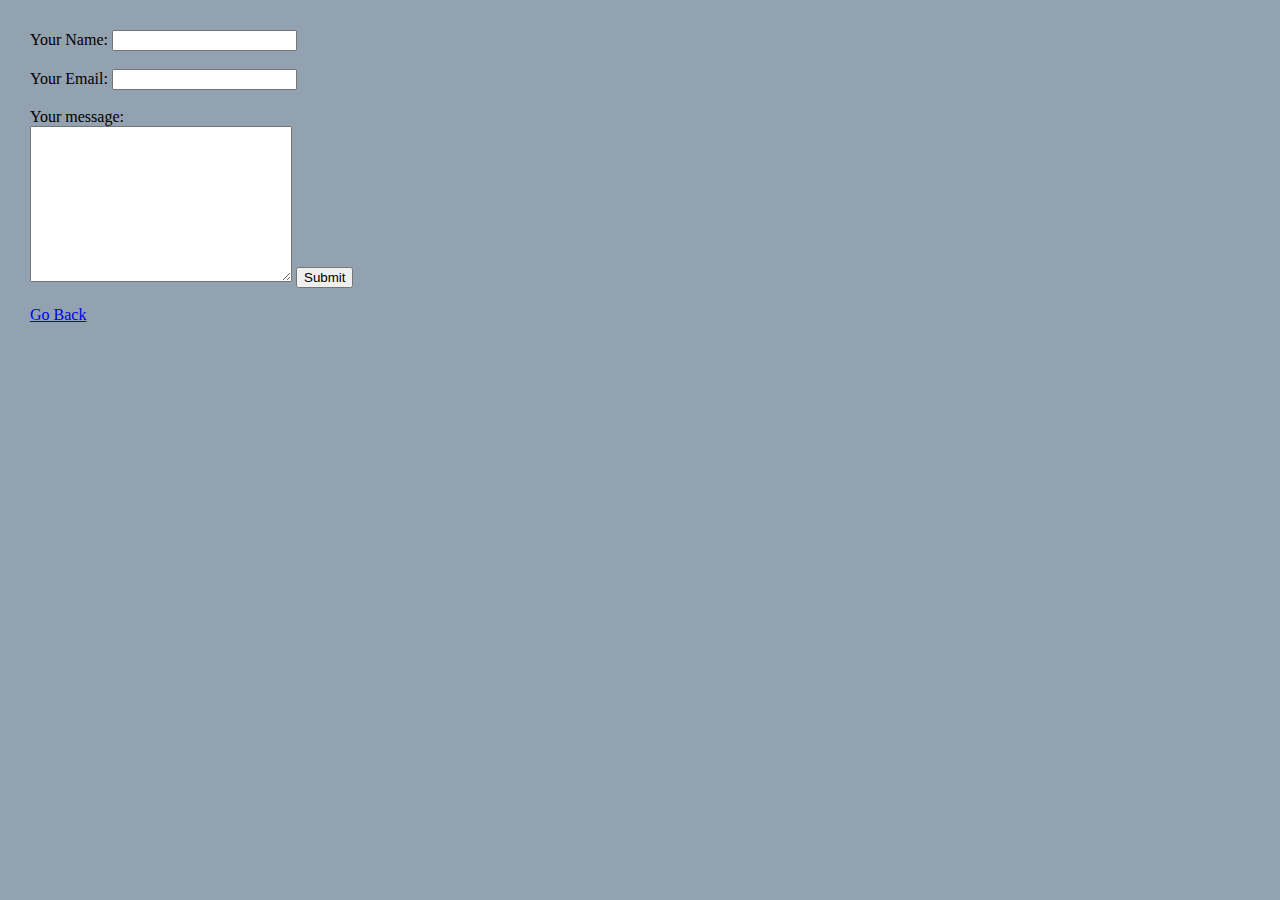
<file: contact.html>
<!DOCTYPE html>
<html lang="en">
<head>
    <meta charset="UTF-8">
    <meta http-equiv="X-UA-Compatible" content="IE=edge">
    <meta name="viewport" content="width=device-width, initial-scale=1.0">
    <title>Contact ME!</title>
    <link rel="stylesheet" href="CSS - My Site/style.css">
</head>
<body class="bo">
    <form action="mailto: vanitraja7@gmail.com">
        <label>Your Name:</label>
        <input type="text" name="Your Name">
        <br>
        <br>
        <label>Your Email:</label>
        <input type="email" name="Your Email">
        <br>
        <br>
        <label>Your message:</label>
        <br>
        <textarea name="Your message" id="" cols="30" rows="10"></textarea>
        <input type="submit" name="" id="">
    </form>
    <br>
    <a href="index.html">Go Back</a>
</body>
</html>
</file>
<file: CSS - My Site/style.css>
body{
    margin:0px;
    text-align: center;
}

h1{
    margin: 0px;
    font-family: 'PT mono', monospace;
    color: lightgreen;
    font-size: 50px;
}
p{
    font-family: 'PT mono', monospace;
    font-size: medium;
    color: #363636;
}
.top {
    background-color: cadetblue;
    padding-top: 200px;
    
    
}
.mountaina{
    position: relative;
    top:3px;
}
.bottomcloud{
    position: absolute;
    left :350px;
    top: 120px;
}
.topcld {
    position: absolute;
    right: 350px;
    top: 300px;
}
h3{
  font-family:PT mono, cursive ; 
  color: darkslategray; 
}
h2{
    font-family:PT mono, cursive ; 
    color: darkslategray;
} 
.middle1{
    padding-top: 100px;
    background-color: rgb(126, 163, 163);
    padding-bottom: 40px;
}
.middle2{
    padding-top: 50px;
    padding-left: 30px;
    background-color: #92a2b0;
    text-align: left;
    padding-bottom: 50px;
}
.pcpict {
    width: 50px;
}
ul{
    font-family: PT mono, cursive;
    color:#363636;
}
tab{
    position: absolute;
    left:300px;
}
.cont{
    position: absolute;
    top: 1465px;
    right: 790px;
}
.bottom{
    background-color: rgb(66, 96, 173);
    padding-left: 25px;
}
.bo{
    padding-top: 30px;
    padding-left: 30px;
    background-color: #92a2b0;
    text-align: left;
}
</file>
